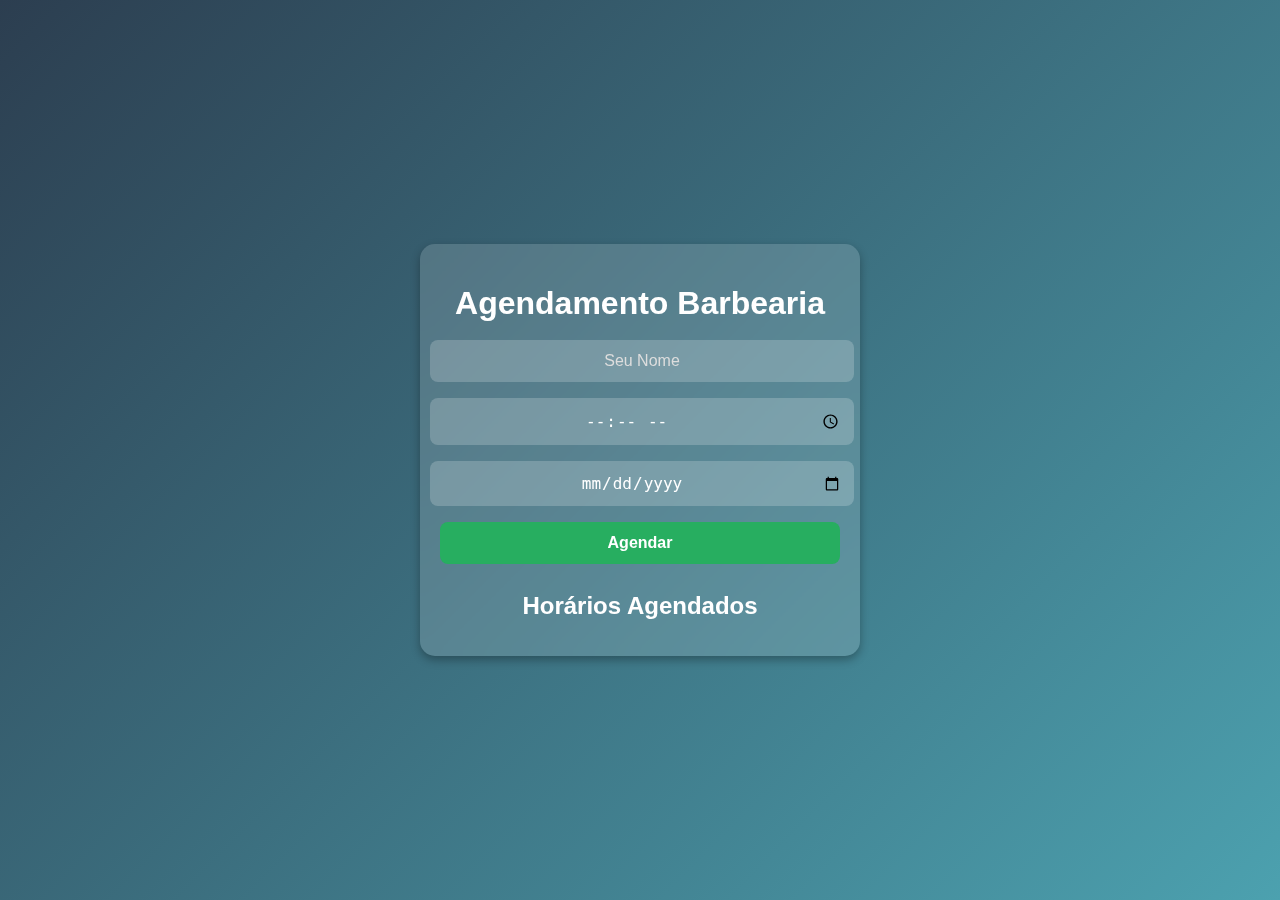
<file: index.html>
<!DOCTYPE html>
<html lang="pt">
<head>
    <meta charset="UTF-8">
    <meta name="viewport" content="width=device-width, initial-scale=1.0">
    <title>Agendamento Barbearia</title>
    <link rel="stylesheet" href="style.css">
</head>
<body>
    <div class="container">
        <h1>Agendamento Barbearia</h1>
        <form id="form-agendamento">
            <input class="nome" type="text" id="nome" placeholder="Seu Nome" required>
            <input class="horario" type="time" id="horario" required>
            <input class="data" type="date" id="data" required>
            <button type="submit">Agendar</button>
        </form>
        <h2>Horários Agendados</h2>
        <ul id="lista-agendamentos"></ul>
    </div>

 <script src="script.js"></script>
</body>
</html>
</file>
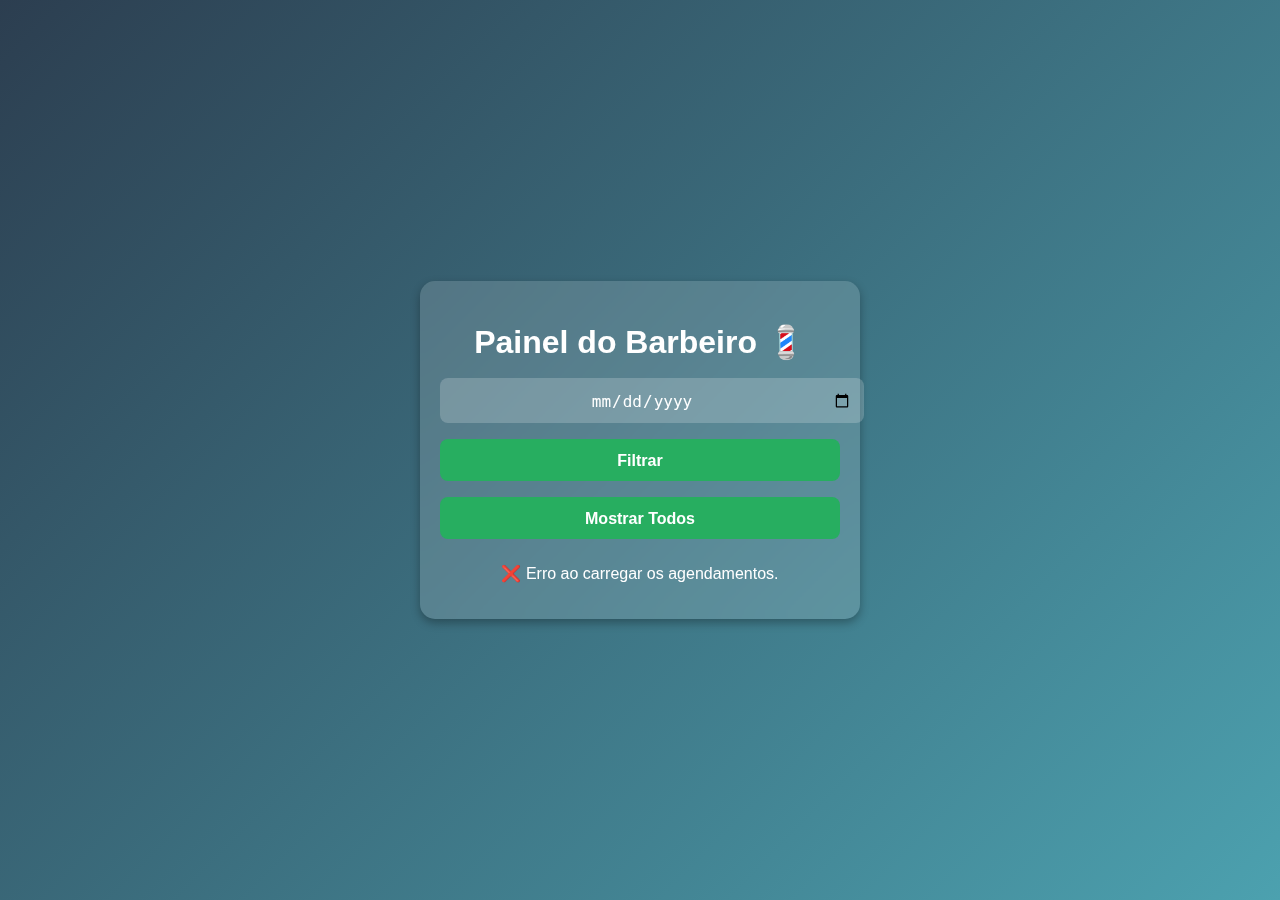
<file: barbeiro.html>
<!DOCTYPE html>
<html lang="pt-BR">
<head>
  <meta charset="UTF-8">
  <meta name="viewport" content="width=device-width, initial-scale=1.0">
  <title>Painel do Barbeiro 💈</title>

  <link href="https://fonts.googleapis.com/css2?family=Sora:wght@300;400;500;600&display=swap" rel="stylesheet">
  <link rel="stylesheet" href="style.css">
</head>

<body>
  <div class="container">
    <h1>Painel do Barbeiro 💈</h1>

    <div class="filtros">
      <input type="date" id="filtroData">
      <button id="btnFiltrar">Filtrar</button>
      <button id="btnTodos" class="secundario">Mostrar Todos</button>
    </div>

    <div id="listaAgendamentos" class="lista">
      <p>Carregando agendamentos...</p>
    </div>
  </div>

  <script src="barbeiro.js"></script>
</body>
</html>
</file>
<file: style.css>
body {
    font-family: 'Poppins', sans-serif;
    background: linear-gradient(135deg, #2c3e50, #4ca1af);
    color: #fff;
    text-align: center;
    margin: 0;
    padding: 0;
    display: flex;
    justify-content: center;
    align-items: center;
    height: 100vh;
}


.container {
    background: rgba(255, 255, 255, 0.15);
    padding: 20px;
    border-radius: 15px;
    box-shadow: 0 4px 10px rgba(0, 0, 0, 0.3);
    backdrop-filter: blur(10px);
    width: 90%;
    max-width: 400px;
}
 
.nome{
    margin-left: -10px;;
}

.horario{
    margin-left: -10px;
}

.data{
    margin-left: -10px;
}

h1, h2 {
    margin-bottom: 10px;
    font-weight: 600;
}


form {
    display: flex;
    flex-direction: column;
}

input, button {
    width: 100%;
    padding: 12px;
    margin: 8px 0;
    border: none;
    border-radius: 8px;
    font-size: 16px;
}

input {
    background: rgba(255, 255, 255, 0.2);
    color: #fff;
    text-align: center;
}

input::placeholder {
    color: #ddd;
}

button {
    background: #27ae60;
    color: #fff;
    font-weight: bold;
    cursor: pointer;
    transition: 0.3s;
}

button:hover {
    background: #219150;
}


ul {
    list-style: none;
    padding: 0;
    margin-top: 15px;
}

li {
    background: rgba(255, 255, 255, 0.2);
    padding: 10px;
    margin: 5px 0;
    border-radius: 8px;
    font-weight: bold;
}


li:hover {
    background: rgba(255, 255, 255, 0.3);
    transition: 0.3s;
}
</file>
